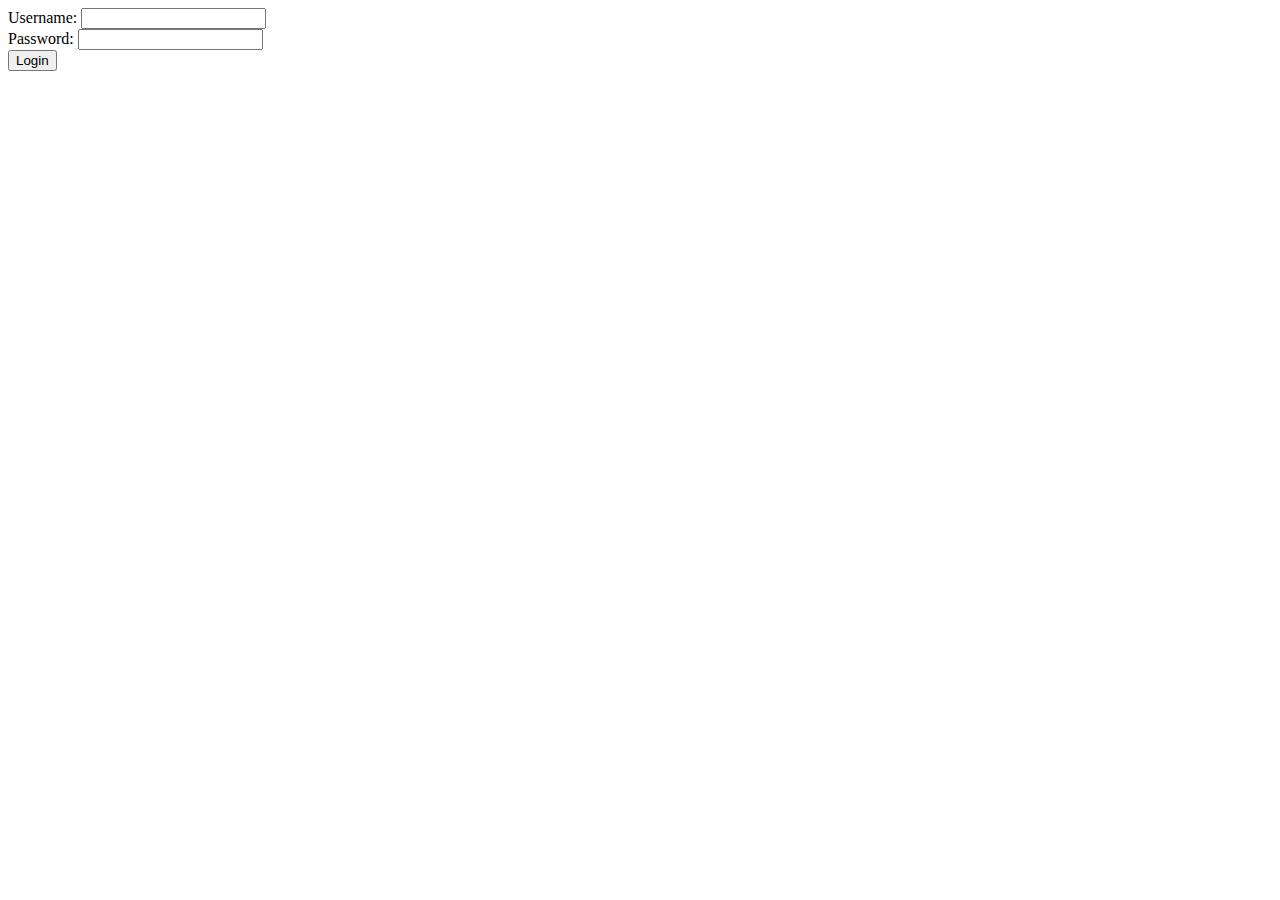
<file: templates/login.html>
<!DOCTYPE html>
<html>
    <head>
        <title> Login </title>
    </head>
    <body>
        <main>
            <form method="POST" action="/login">
                <label for="username"> Username: </label>
                <input type="text" id="username" name="username" required>
                <br>
                <label for="password"> Password: </label>
                <input type="password" id="password" name="password" required>
                <br>
                <button type="submit"> Login </button> 
    </body>
</html>
</file>
